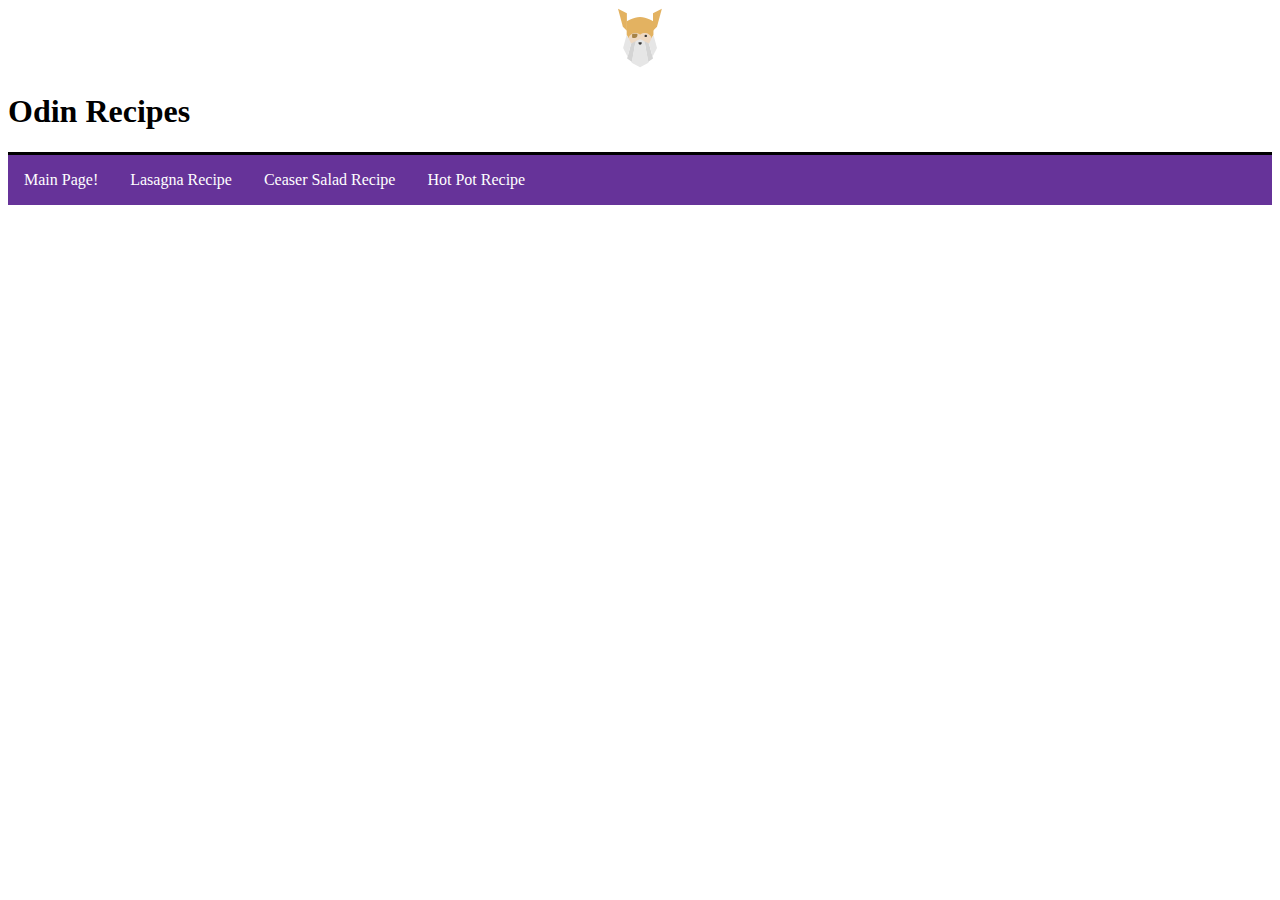
<file: index.html>
<!DOCTYPE html>
<html lang="en">
<link rel="stylesheet" href="style.css">

<body>

<div class="flexbox">
    <div class="logo"><img src="./recipe-images/odinlogo.svg" alt="Odin Logo"></div>
    <div><h1>Odin Recipes</h1></div>        
</div>   

<div class="center">
    <ol>
        <li class="bannerlist"><a href="./index.html">Main Page!</a></li>
        <li class="bannerlist"><a href="./recipes/lasagna.html">Lasagna Recipe</a></li>
        <li class="bannerlist"><a href="./recipes/ceaser_salad.html">Ceaser Salad Recipe</a></li>
        <li class="bannerlist"><a href="./recipes/hot_pot.html">Hot Pot Recipe</a></li>
    </ol>
</div>

</body>
</html>
</file>
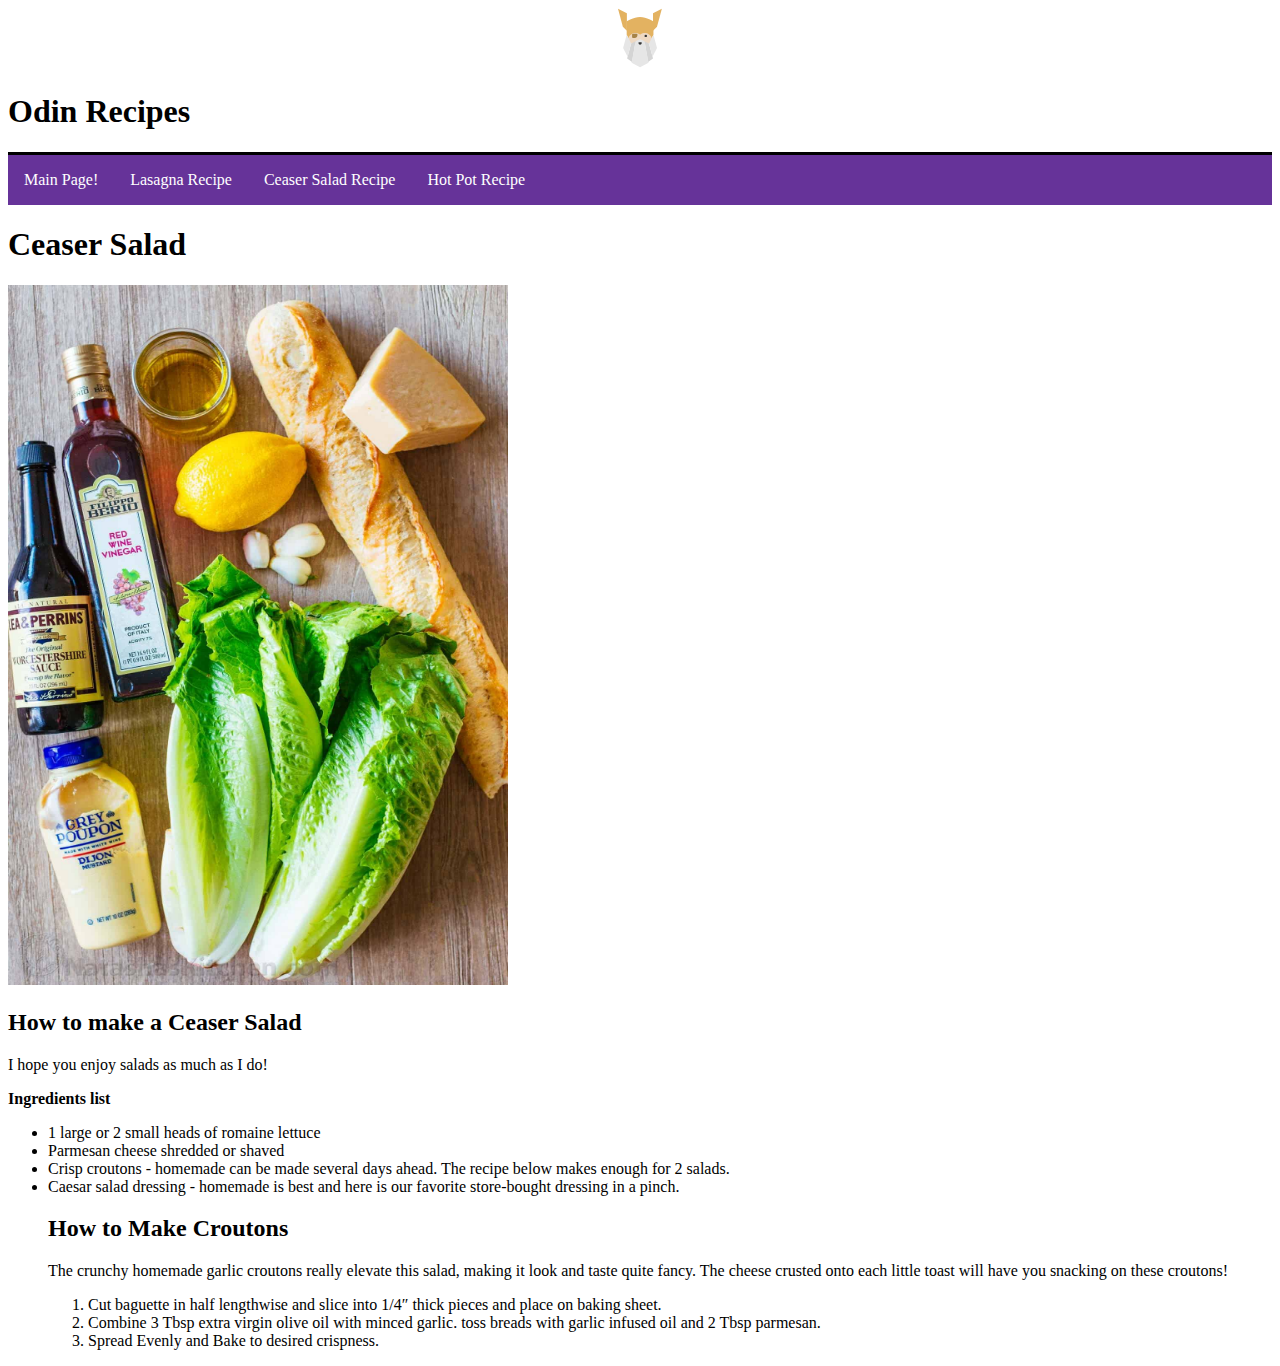
<file: recipes/ceaser_salad.html>
<!DOCTYPE html>
<html lang="en">
<link rel="stylesheet" href="../style.css">

<body>
    <!--                 Banner                               -->
    <div class="flexbox">
        <div class="logo"><img src="../recipe-images/odinlogo.svg" alt="Odin Logo"></div>
        <div><h1>Odin Recipes</h1></div>        
    </div>   

    <div class="center">
    <ol>
        <li class="bannerlist"><a href="../index.html">Main Page!</a></li>
        <li class="bannerlist"><a href="../recipes/lasagna.html">Lasagna Recipe</a></li>
        <li class="bannerlist"><a href="../recipes/ceaser_salad.html">Ceaser Salad Recipe</a></li>
        <li class="bannerlist"><a href="../recipes/hot_pot.html">Hot Pot Recipe</a></li>
    </ol>
    </div>
    <!--                 Banner                               -->   
    
    
    <h1>Ceaser Salad</h1>

    <img src="../recipe-images/salad.jpeg" width="500" height="700" alt="Finished Salad Photo">
    
    <p></p>
    
    <h2>How to make a Ceaser Salad</h2>

    <p>
        I hope you enjoy salads as much as I do! 
    </p>

    <p>
        <strong>Ingredients list</strong>
        <ul>
            <li>1 large or 2 small heads of romaine lettuce </li>
            <li>Parmesan cheese shredded or shaved </li>
            <li>Crisp croutons - homemade can be made several days ahead. The recipe below makes enough for 2 salads.</li>
            <li>Caesar salad dressing - homemade is best and here is our favorite store-bought dressing in a pinch.</li>

    </p>
    
    <h2>How to Make Croutons</h2>
    
    <p>        
        The crunchy homemade garlic croutons really elevate this salad, making it look and taste quite fancy. The cheese crusted onto each little toast will have you snacking on these croutons!
    </p>        
        
    <ol>
            <li>Cut baguette in half lengthwise and slice into 1/4″ thick pieces and place on baking sheet.</li>
            <li>Combine 3 Tbsp extra virgin olive oil with minced garlic. toss breads with garlic infused oil and 2 Tbsp parmesan.</li>
            <li>Spread Evenly and Bake to desired crispness.</li>
        </ol>

</body>
</html>
</file>
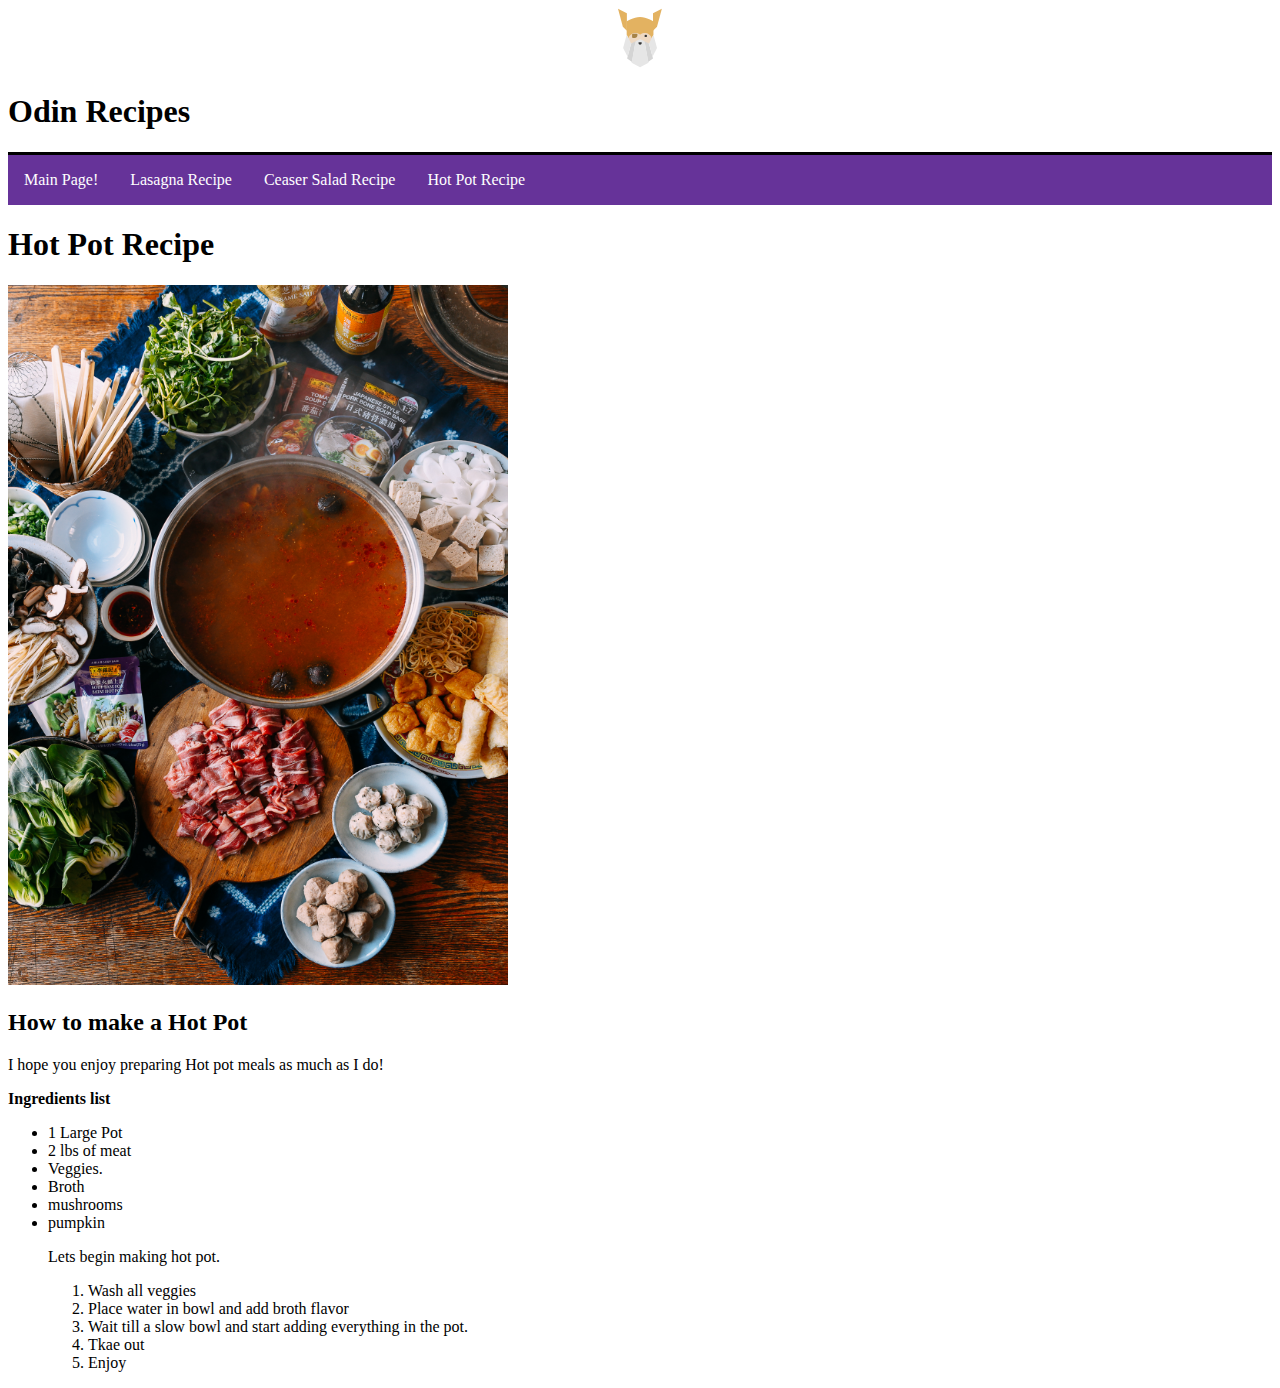
<file: recipes/hot_pot.html>
<!DOCTYPE html>
<html lang="en">
<link rel="stylesheet" href="../style.css">

<body>
    <!--Banner  -->
    <div class="flexbox">
        <div class="logo"><img src="../recipe-images/odinlogo.svg" alt="Odin Logo"></div>
        <div><h1>Odin Recipes</h1></div>        
    </div>   
    
    <div class="center">
        <ol>
            <li class="bannerlist"><a href="../index.html">Main Page!</a></li>
            <li class="bannerlist"><a href="../recipes/lasagna.html">Lasagna Recipe</a></li>
            <li class="bannerlist"><a href="../recipes/ceaser_salad.html">Ceaser Salad Recipe</a></li>
            <li class="bannerlist"><a href="../recipes/hot_pot.html">Hot Pot Recipe</a></li>
        </ol>
    </div>
    <!-- Banner -->

    <h1>Hot Pot Recipe</h1> 

    <img src="../recipe-images/hot-pot.jpeg" width="500" height="700" alt="Finished hot pot Photo">

    <p></p>
    
    <h2>How to make a Hot Pot</h2>

    <p>
        I hope you enjoy preparing Hot pot meals as much as I do! 
    </p>

    <p>
        <strong>Ingredients list</strong>
        <ul>
            <li>1 Large Pot</li>
            <li>2 lbs of meat</li>
            <li>Veggies.</li>
            <li>Broth</li>
            <li>mushrooms</li>
            <li>pumpkin</li>
    </p>

    <p>
        Lets begin making hot pot.
    </p>

    <ol>
        <li>Wash all veggies</li>
        <li>Place water in bowl and add broth flavor</li>
        <li>Wait till a slow bowl and start adding everything in the pot. </li>
        <li>Tkae out</li>
        <li>Enjoy</li>
    </ol>    
</body>
</html>
</file>
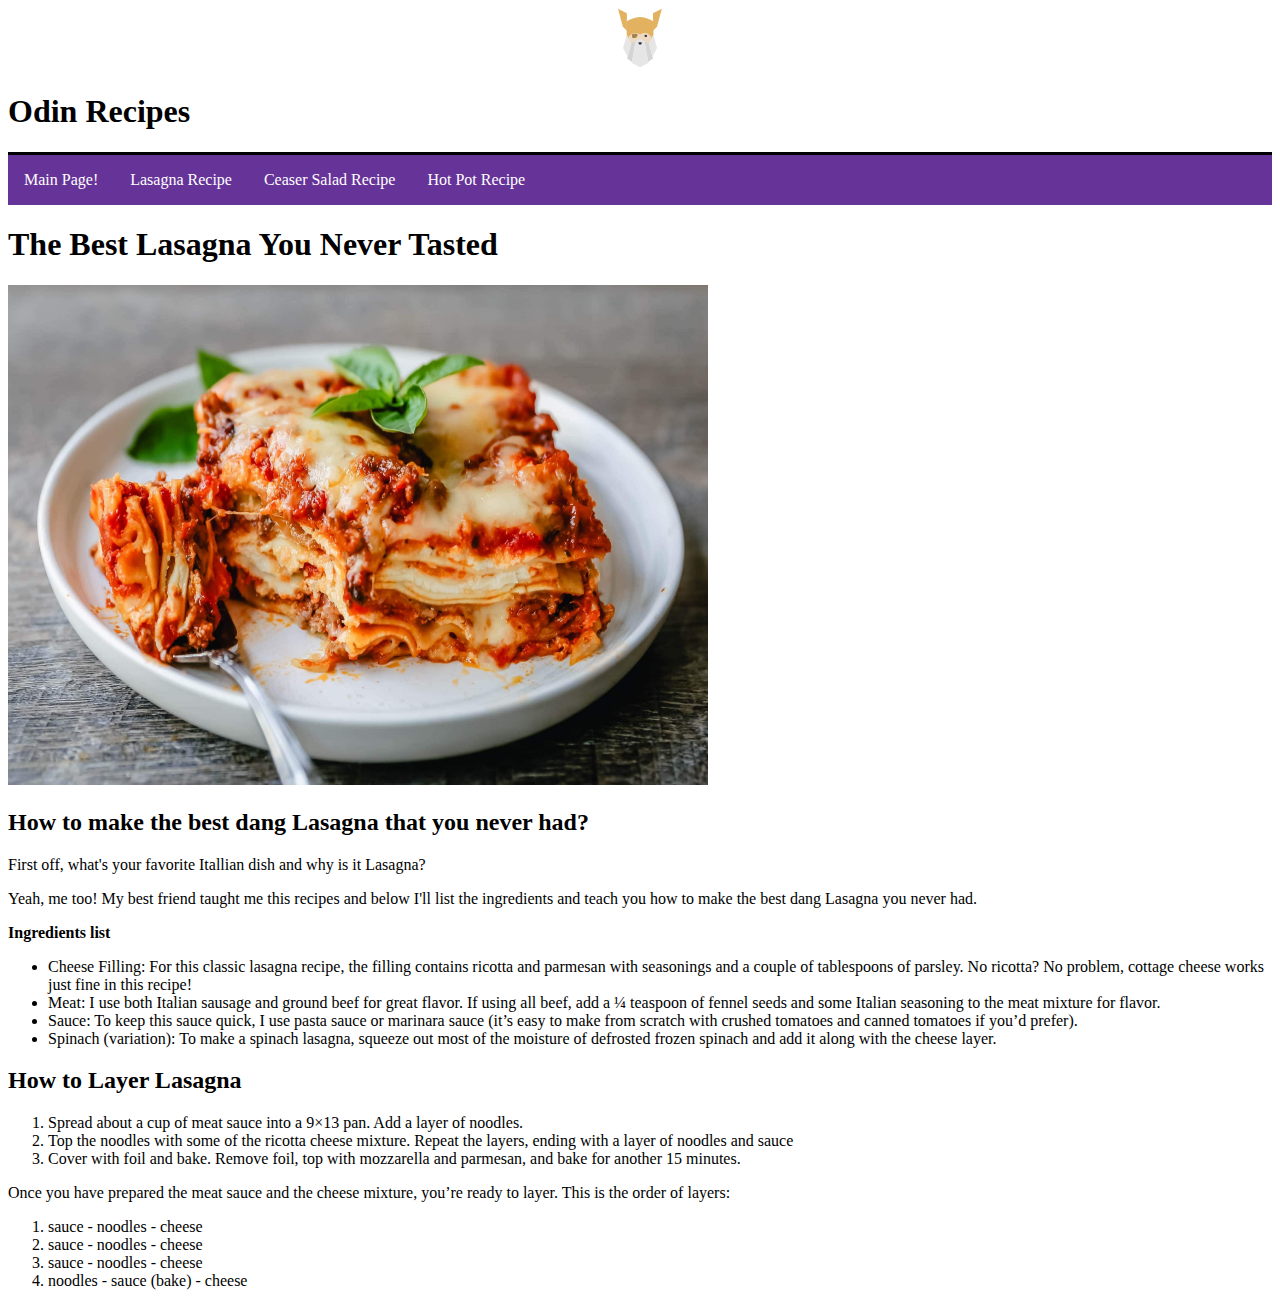
<file: recipes/lasagna.html>
<!DOCTYPE html>
<html lang="en">
<link rel="stylesheet" href="../style.css">

<body>

<div class="flexbox">
    <div class="logo"><img src="../recipe-images/odinlogo.svg" alt="Odin Logo"></div>
    <div><h1>Odin Recipes</h1></div>        
</div>   

<div class="center">
    <ol>
        <li class="bannerlist"><a href="../index.html">Main Page!</a></li>
        <li class="bannerlist"><a href="../recipes/lasagna.html">Lasagna Recipe</a></li>
        <li class="bannerlist"><a href="../recipes/ceaser_salad.html">Ceaser Salad Recipe</a></li>
        <li class="bannerlist"><a href="../recipes/hot_pot.html">Hot Pot Recipe</a></li>
    </ol>
</div>



<h1>The Best Lasagna You Never Tasted</h1>

    <img src="../recipe-images/lasagna.jpeg" width="700" height="500" alt="Finished Lasagna Photo">
    
<h2>How to make the best dang Lasagna that you never had?</h2>

<p>
    First off, what's your favorite Itallian dish and why is it Lasagna?
</p>

<p>
    Yeah, me too! My best friend taught me this recipes and below I'll list the ingredients and teach you how to make the best dang Lasagna you never had.
</p>

<div class="lasagnaP1">
    <strong>Ingredients list</strong>
        <ul>
            <li>Cheese Filling: For this classic lasagna recipe, the filling contains ricotta and parmesan with seasonings and a couple of tablespoons of parsley. No ricotta? No problem, cottage cheese works just fine in this recipe!</li>
            <li>Meat: I use both Italian sausage and ground beef for great flavor. If using all beef, add a ¼ teaspoon of fennel seeds and some Italian seasoning to the meat mixture for flavor.</li>
            <li>Sauce: To keep this sauce quick, I use pasta sauce or marinara sauce (it’s easy to make from scratch with crushed tomatoes and canned tomatoes if you’d prefer).</li>
            <li>Spinach (variation): To make a spinach lasagna, squeeze out most of the moisture of defrosted frozen spinach and add it along with the cheese layer.</li>
        </ul>
</div> 

<div class="lasagnaP2">
    <h2>How to Layer Lasagna</h2>        
        <ol>
            <li>Spread about a cup of meat sauce into a 9×13 pan. Add a layer of noodles.</li>
            <li>Top the noodles with some of the ricotta cheese mixture. Repeat the layers, ending with a layer of noodles and sauce</li>
            <li>Cover with foil and bake. Remove foil, top with mozzarella and parmesan, and bake for another 15 minutes.</li>
        </ol>
    Once you have prepared the meat sauce and the cheese mixture, you’re ready to layer. This is the order of layers:
        <ol>
            <li>sauce - noodles - cheese</li>
            <li>sauce - noodles - cheese</li>
            <li>sauce - noodles - cheese</li>
            <li>noodles - sauce (bake) - cheese</li>
        </ol>        
</div>

</body>
</html>
</file>
<file: style.css>
/* Stylesheet */

 /* .banner {
    padding: 5px;
    border-left: 5px solid rebeccapurple;
    border-bottom: 5px solid rebeccapurple;
    margin-bottom: 25px;
} */
    
.center {
    /* border: solid 1px black; */
    display: inline;
    width: auto;
}

.bannerlist {
    float: left;
}

.center > ol {
    list-style-type: none;
    margin: 0;
    padding: 0;
    overflow: hidden;
    background-color: rebeccapurple;    
}

.bannerlist > a {
    display: block;
    color: white;
    text-align: center;
    padding: 16px;
    text-decoration: none;
}

.bannerlist > a:hover {
    background-color: aquamarine;
}

/* TEST LOGO BELOW */
.flexbox {
    display: flex;
    flex-direction: column;
    align-items: flex-start;
    width:auto;
    border-bottom: solid black;
 }

.flexbox .logo {
    align-self: center;
}
 /* TEST LOGO ABOVE */
</file>
